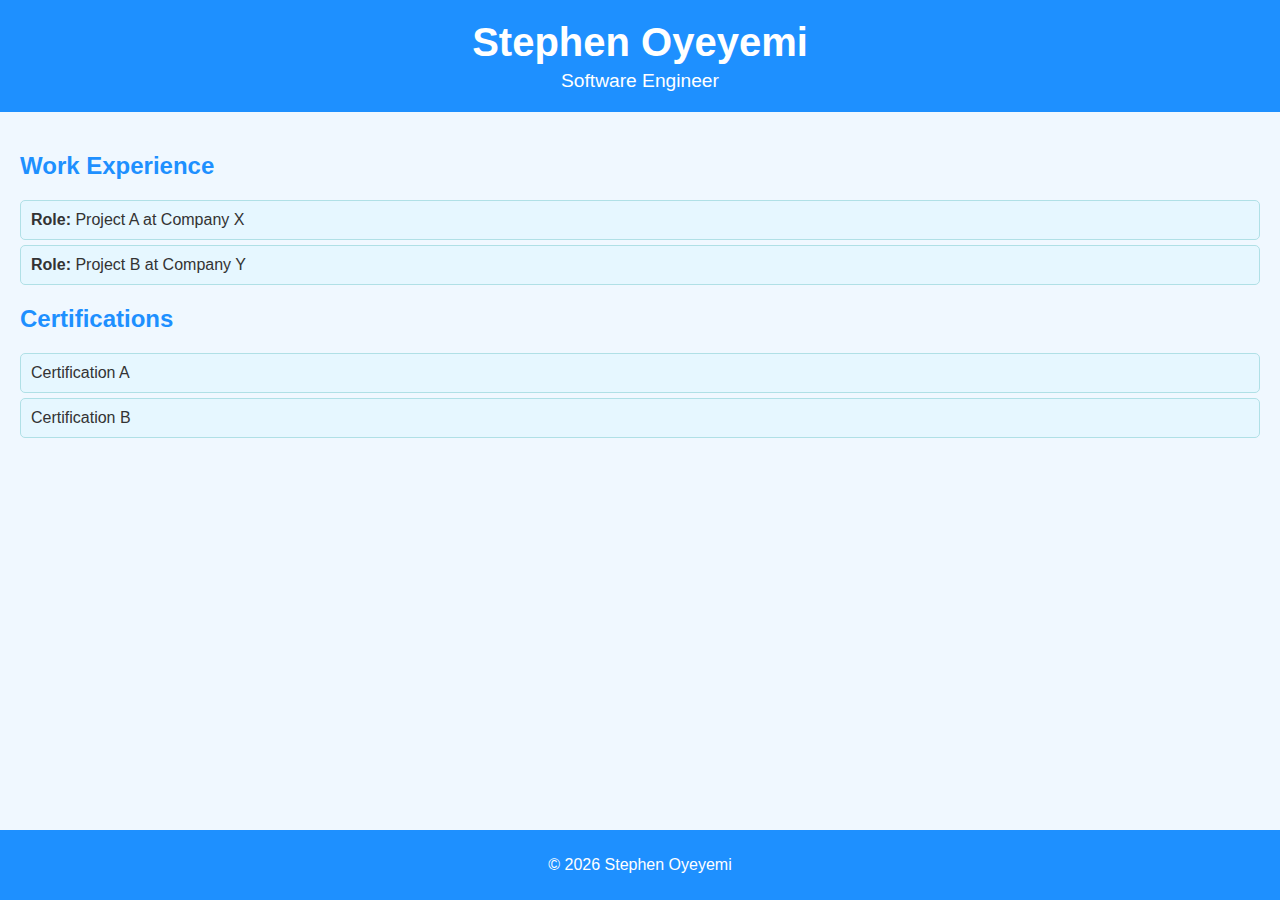
<file: index.html>
<!DOCTYPE html>
<html lang="en">
<head>
    <meta charset="UTF-8">
    <meta name="viewport" content="width=device-width, initial-scale=1.0">
    <title>My Portfolio</title>
    <link rel="stylesheet" href="styles.css">
</head>
<body>
    <header>
        <h1>Stephen Oyeyemi</h1>
        <p>Software Engineer</p>
    </header>
    <main>
        <section id="work-experience">
            <h2>Work Experience</h2>
            <ul>
                <li><strong>Role:</strong> Project A at Company X</li>
                <li><strong>Role:</strong> Project B at Company Y</li>
                <!-- Add more roles and projects here -->
            </ul>
        </section>
        <section id="certifications">
            <h2>Certifications</h2>
            <ul>
                <li>Certification A</li>
                <li>Certification B</li>
                <!-- Add more certifications here -->
            </ul>
        </section>
    </main>
    <footer>
      <p>&copy; <span id="year"></span> Stephen Oyeyemi</p>
  </footer>
  <script src="script.js"></script>
</body>
</html>
</file>
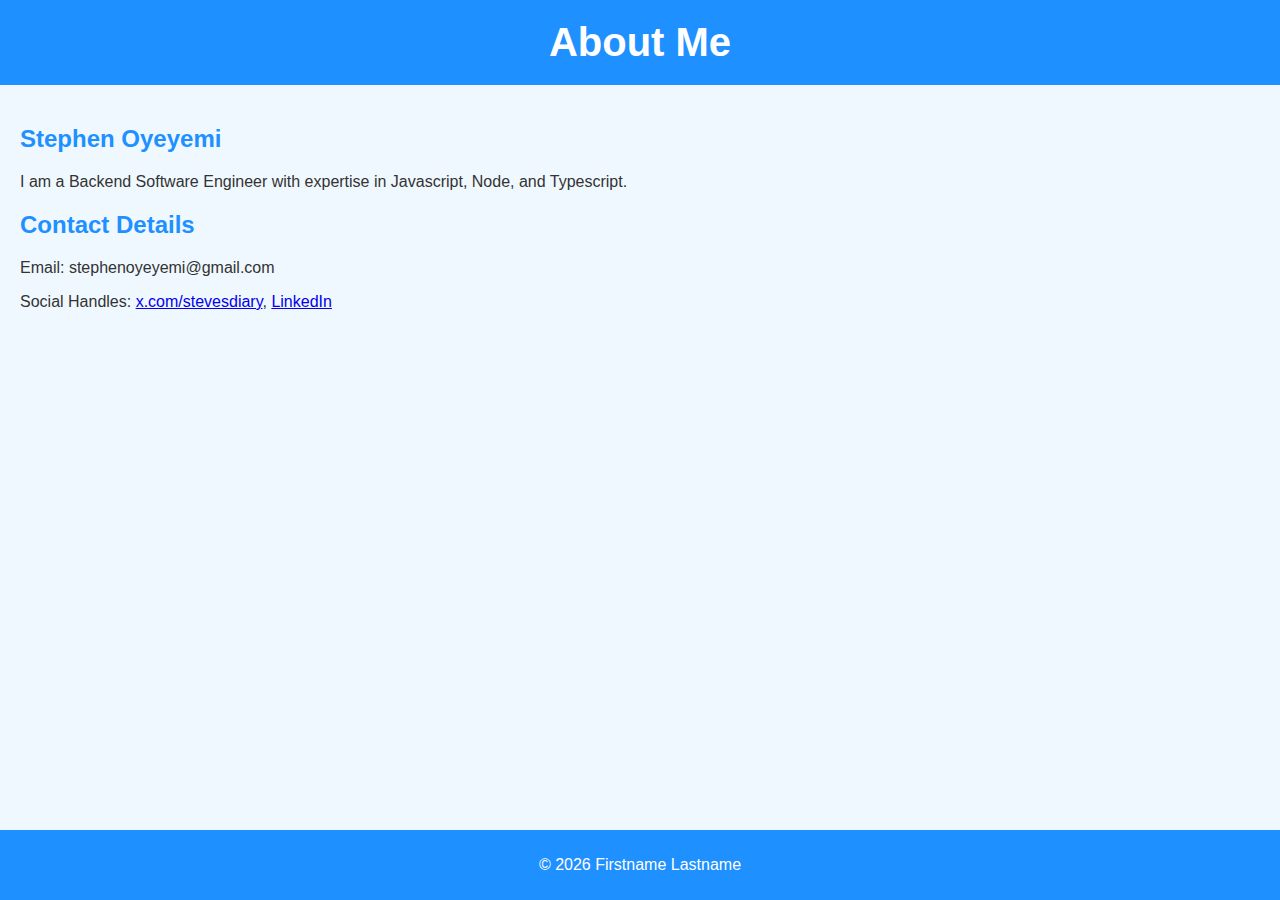
<file: about.html>
<!DOCTYPE html>
<html lang="en">
<head>
    <meta charset="UTF-8">
    <meta name="viewport" content="width=device-width, initial-scale=1.0">
    <title>About Me</title>
    <link rel="stylesheet" href="styles.css">
</head>
<body>
    <header>
        <h1>About Me</h1>
    </header>
    <main>
        <section id="about-me">
            <h2>Stephen Oyeyemi</h2>
            <p>I am a Backend Software Engineer with expertise in Javascript, Node, and Typescript.</p>
        </section>
        <section id="contact-details">
            <h2>Contact Details</h2>
            <p>Email: stephenoyeyemi@gmail.com</p>
            <p>Social Handles: 
                <a href="#">x.com/stevesdiary</a>, 
                <a href="#">LinkedIn</a>
            </p>
        </section>
    </main>
    <footer>
      <p>&copy; <span id="year"></span> Firstname Lastname</p>
  </footer>
  <script src="script.js"></script>
</body>
</html>
</file>
<file: styles.css>
body {
  font-family: Arial, sans-serif;
  margin: 0;
  padding: 0;
  background-color: #f0f8ff;
  color: #333;
}

header {
  background-color: #1e90ff;
  color: white;
  padding: 20px 0;
  text-align: center;
}

header h1 {
  margin: 0;
  font-size: 2.5em;
}

header p {
  margin: 5px 0 0;
  font-size: 1.2em;
}

main {
  padding: 20px;
}

section {
  margin-bottom: 20px;
}

h2 {
  color: #1e90ff;
}

ul {
  list-style-type: none;
  padding: 0;
}

ul li {
  background-color: #e6f7ff;
  margin: 5px 0;
  padding: 10px;
  border: 1px solid #b0e0e6;
  border-radius: 5px;
}

footer {
  background-color: #1e90ff;
  color: white;
  text-align: center;
  padding: 10px 0;
  position: fixed;
  bottom: 0;
  width: 100%;
}
</file>
